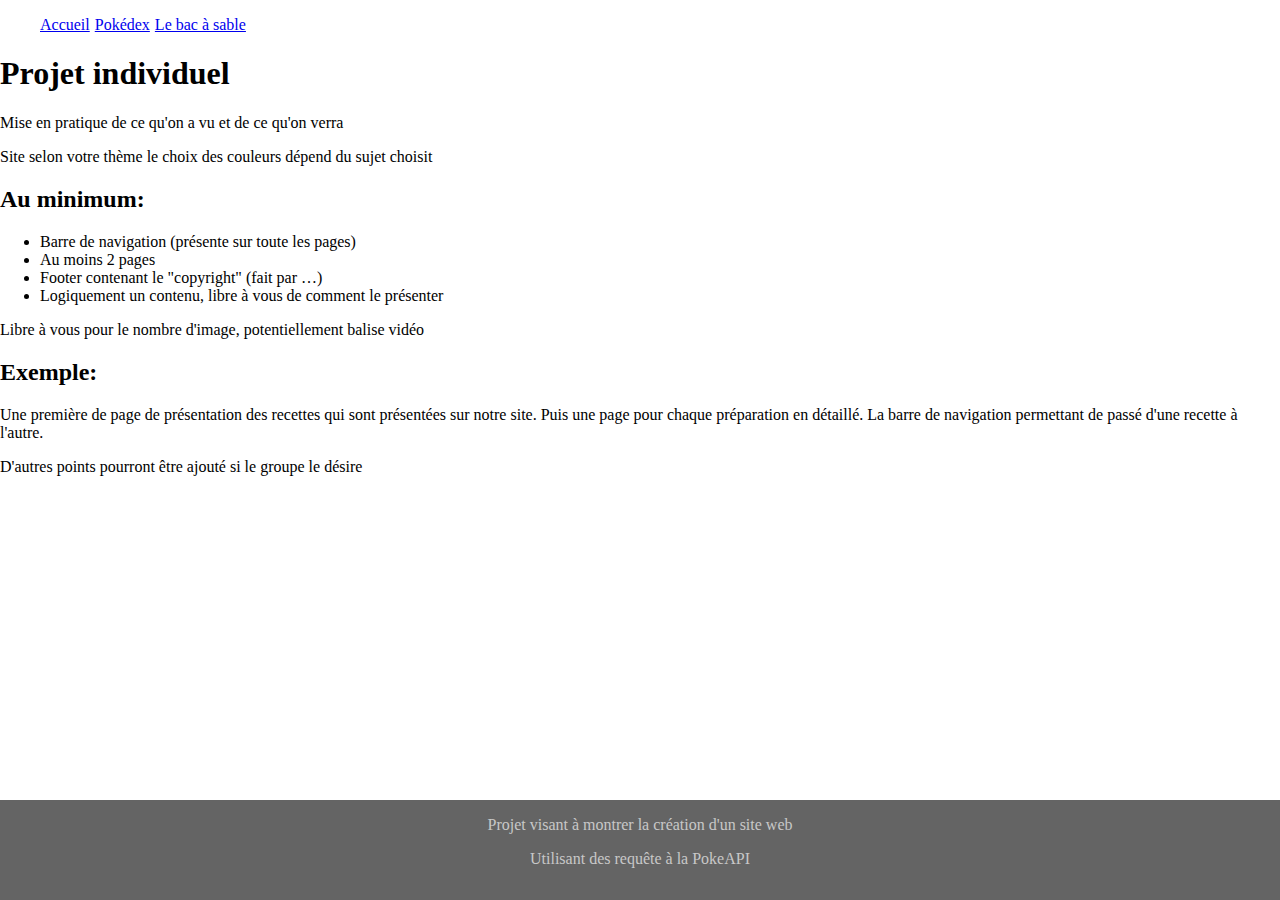
<file: index.html>
<!DOCTYPE html>
<html lang="en">
<head>
 <meta charset="UTF-8">
 <meta author="robin">
 <meta name="viewport" content="width=device-width, initial-scale=1.0">
 <title>Page de présentation</title>
 
 <!-- Les fichiers css pour le style -->
 <link href="style/index.css" rel="stylesheet">
</head>
<body>
  <nav>
    <ul>
      <li><a href="index.html">Accueil</a></li>
      <li><a href="pokedex.html">Pokédex</a></li>
      <li><a href="sandBox.html">Le bac à sable</a></li>
    </ul>
  </nav>
  <section>
    <h1>Projet individuel</h1>
    <article>
      <p>Mise en pratique de ce qu'on a vu et de ce qu'on verra</p>
      <p>Site selon votre thème
      le choix des couleurs dépend du sujet choisit
      </p>
      
      <h2>Au minimum:</h2>
      <ul>
        <li>Barre de navigation (présente sur toute les pages)</li>
        <li>Au moins 2 pages</li>
        <li>Footer contenant le "copyright" (fait par …)</li>
        <li>Logiquement un contenu, libre à vous de comment le présenter</li>
      </ul>
      <p>Libre à vous pour le nombre d'image, potentiellement balise vidéo</p>
      
      <h2>Exemple:</h2>
      <p>Une première de page de présentation des recettes qui sont présentées sur notre site.
      Puis une page pour chaque préparation en détaillé.
      La barre de navigation permettant de passé d'une recette à l'autre.</p>
      
      <p>D'autres points pourront être ajouté si le groupe le désire</p>
    </article>
  </section>

 <footer>
  <p>Projet visant à montrer la création d'un site web</p>
  <p>Utilisant des requête à la PokeAPI</p>
 </footer>
</body>
</html>
</file>
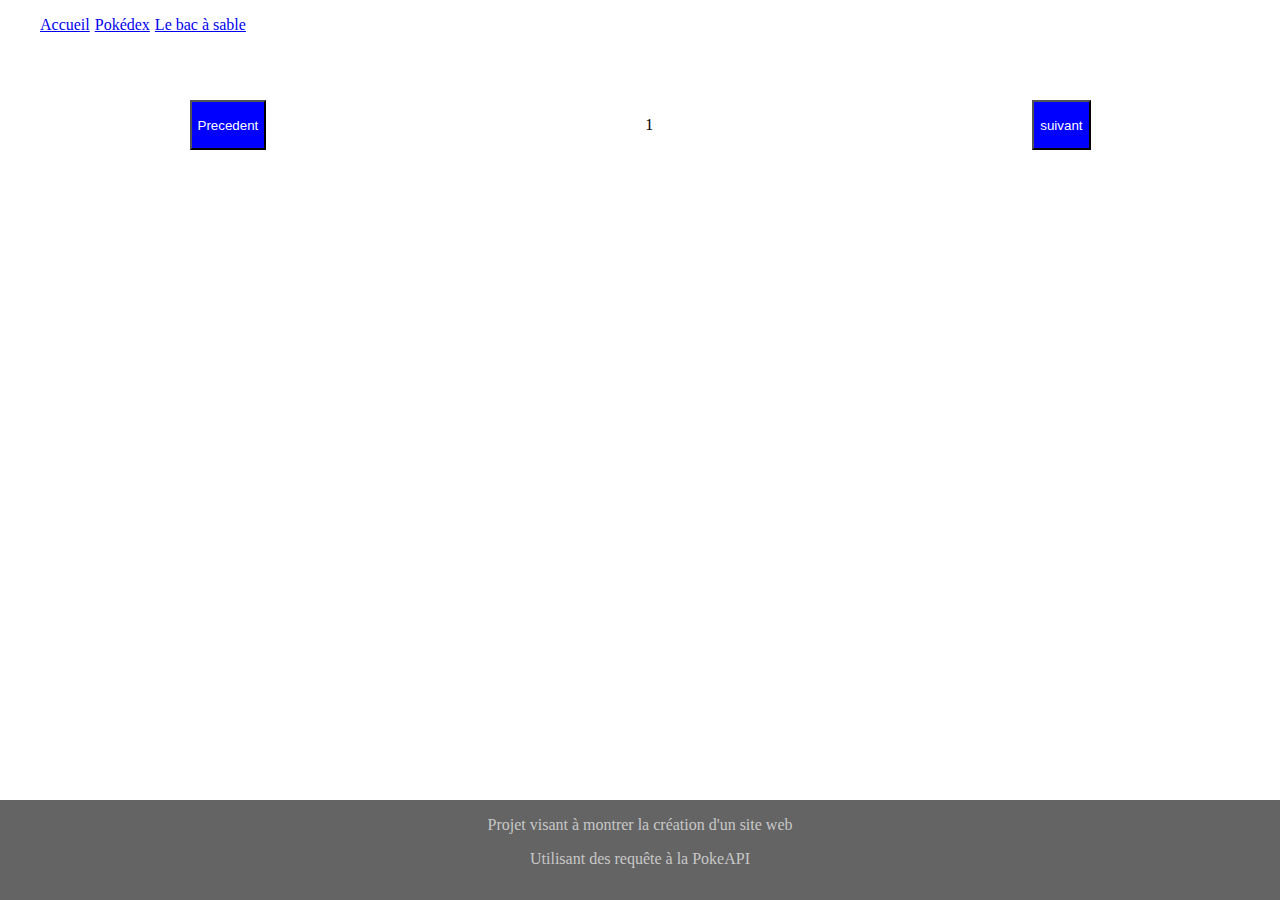
<file: pokedex.html>
<!DOCTYPE html>
<html lang="en">
<head>
 <meta charset="UTF-8">
 <meta author="robin">
 <meta name="viewport" content="width=device-width, initial-scale=1.0">
 <title>Pokedex</title>

 <!-- Les fichiers css pour le style -->
 <link href="style/index.css" rel="stylesheet">
</head>
<body>
 <nav>
  <ul>
   <li><a href="index.html">Accueil</a></li>
   <li><a href="pokedex.html">Pokédex</a></li>
   <li><a href="sandBox.html">Le bac à sable</a></li>
  </ul>
 </nav>

 <div id="nom-pokemon"></div>
 <div id="sprite-pokemon"></div>
 <div class="espace-pour-boutton">
  <button id="boutton-precedent" class="boutton" onclick="pokemonPrecedent()">Precedent</button>
  <p id="numeros-actuels">1</p>
  <button id="boutton-suivant" class="boutton" onclick="pokemonSuivant()">suivant</button>
 </div>
 <footer>
  <p>Projet visant à montrer la création d'un site web</p>
  <p>Utilisant des requête à la PokeAPI</p>
 </footer>

 <!-- Mes scripts Javascripts = la logique -->
 <script src="script/pokedex.js"></script>
</body>
</html>
</file>
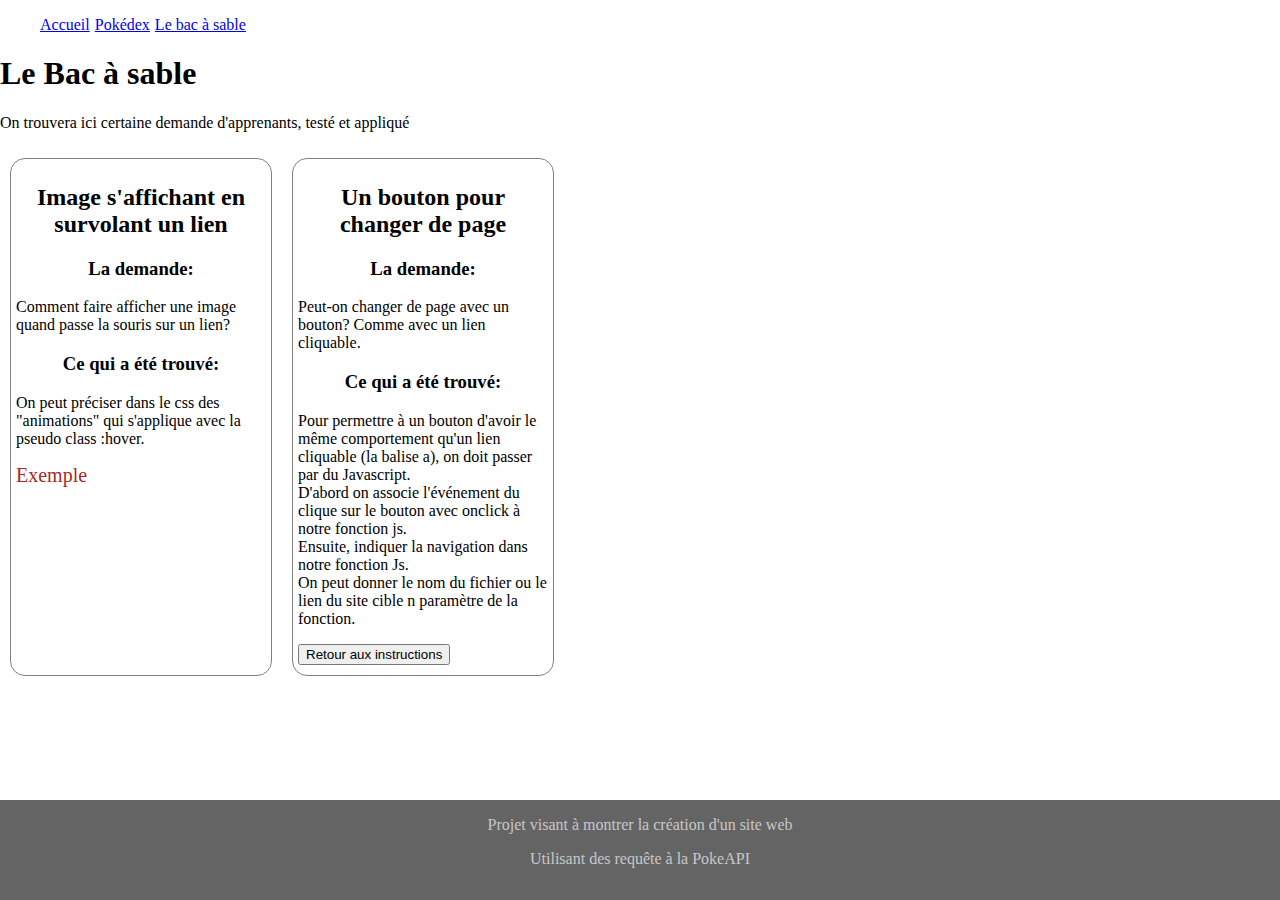
<file: sandBox.html>
<!DOCTYPE html>
<html lang="en">
<head>
 <meta charset="UTF-8">
 <meta name="viewport" content="width=device-width, initial-scale=1.0">
 <title>Le bac à sable</title>
 <link rel="stylesheet" href="style/index.css">
 <link rel="stylesheet" href="style/sandBox.css">
</head>
<body>
 <nav>
  <ul>
    <li><a href="index.html">Accueil</a></li>
    <li><a href="pokedex.html">Pokédex</a></li>
    <li><a href="sandBox.html">Le bac à sable</a></li>
  </ul>
 </nav>
 <header>
  <h1>Le Bac à sable</h1>
  <p>On trouvera ici certaine demande d'apprenants, testé et appliqué</p>
 </header>
 <section>
  <div class="carte">
   <h2>Image s'affichant en survolant un lien</h2>
   <div class="contenu-carte">
      <h3>La demande:</h3>
      <p>Comment faire afficher une image quand passe la souris sur un lien?</p>
      <h3>Ce qui a été trouvé:</h3>
      <p>On peut préciser dans le css des "animations" qui s'applique avec la pseudo class :hover.</p>

      <span class="exemple-survol">Exemple</span>
    </div>
  </div>
  <div class="carte">
    <h2>Un bouton pour changer de page</h2>
    <div class="contenu-carte">
      <h3>La demande:</h3>
      <p>Peut-on changer de page avec un bouton? Comme avec un lien cliquable.</p>
      <h3>Ce qui a été trouvé:</h3>
      <p>Pour permettre à un bouton d'avoir le même comportement qu'un lien cliquable (la balise a), on doit passer par du Javascript.<br>
      D'abord on associe l'événement du clique sur le bouton avec onclick à notre fonction js.<br>
      Ensuite, indiquer la navigation dans notre fonction Js.<br>
      On peut donner le nom du fichier ou le lien du site cible n paramètre de la fonction.</p>

      <button id="retour-accueil" onclick="naviguerVers('index.html')">Retour aux instructions</button>
    </div>
  </div>
 </section>
 <footer>
  <p>Projet visant à montrer la création d'un site web</p>
  <p>Utilisant des requête à la PokeAPI</p>
 </footer>
 <script src="script/sandBox.js"></script>
</body>
</html>
</file>
<file: style/index.css>
body {
 margin: 0px;
}
div  {
 min-height: 25px;
}

footer {
 text-align: center;
 background-color: rgb(100,100,100);
 color: rgb(200,200,200);
}
.espace-pour-boutton {
 display:flex;
 justify-content: space-around;
}
.boutton {
 background-color: blue;
 color: white;
}

nav ul {
 display: flex;
 flex-direction: row;
 list-style-type: none;
}
nav ul li {
 padding-right: 5px;
}

/* pour fixer le footer en bas de page*/
html, body {
	height: 100%;
	margin: 0; padding: 0;
}
body {
	display : table;
	width: 100%;

}
footer {
	display : table-row;
	height: 100px; /* à titre d'exemple */
}
</file>
<file: style/sandBox.css>
section{
	/* Pour la disposition en flex box */
	display: flex;
	flex-direction: row;
}

.carte {
	max-width: 250px;
	border-color: gray;
	border-width: 1px;
	border-style: solid;
	/* Coins arrondies */
	border-radius: 15px;
	/* les espaces */
	margin: 10px;
	padding: 5px;
	padding-bottom: 10px;
}
.carte h1, 
.carte h2,
.carte h3 {
	text-align: center;
}

.exemple-survol {
	color:brown;
	font-size: 20px;
	text-align: center;
}
.exemple-survol:hover {
	position: relative;
}
.exemple-survol:hover:after{
	content: url(/asset/pokeball.png); /* no need for qoutes */
	display: block;
	position: absolute;
}
</file>
